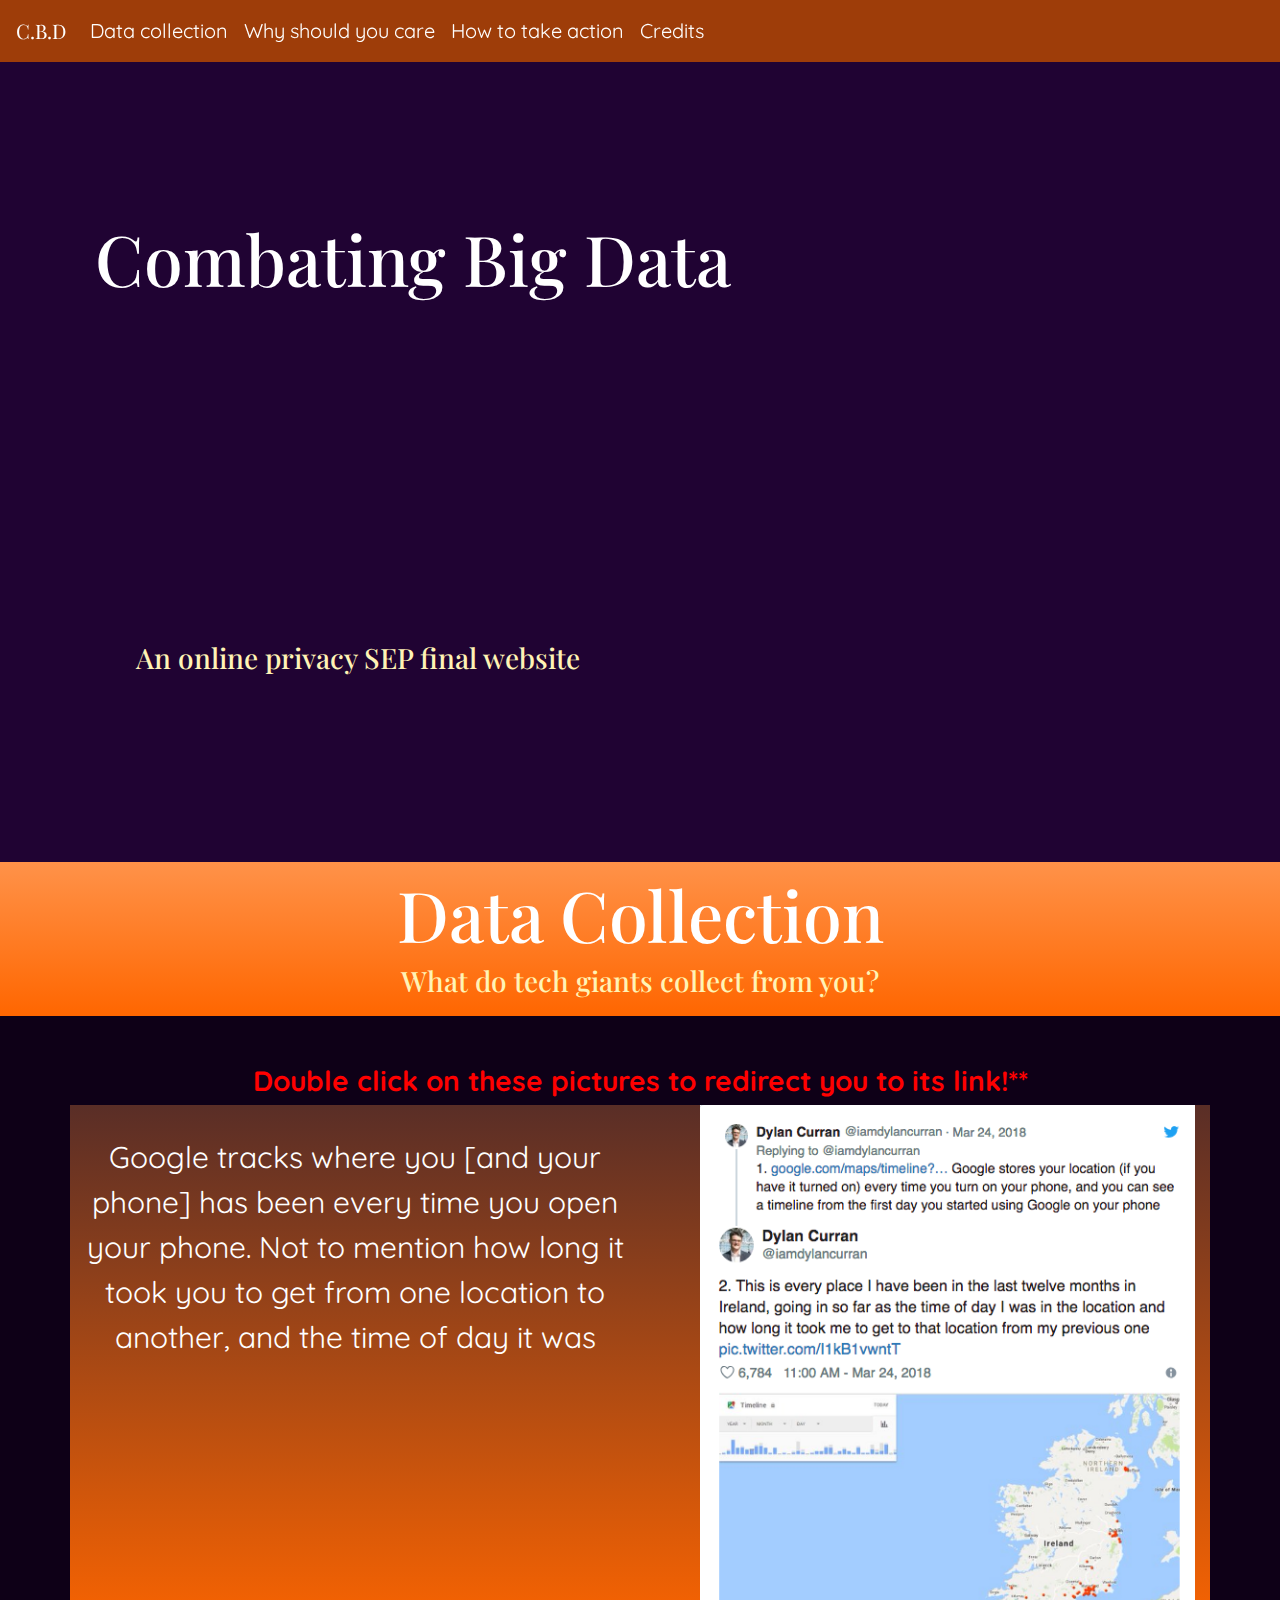
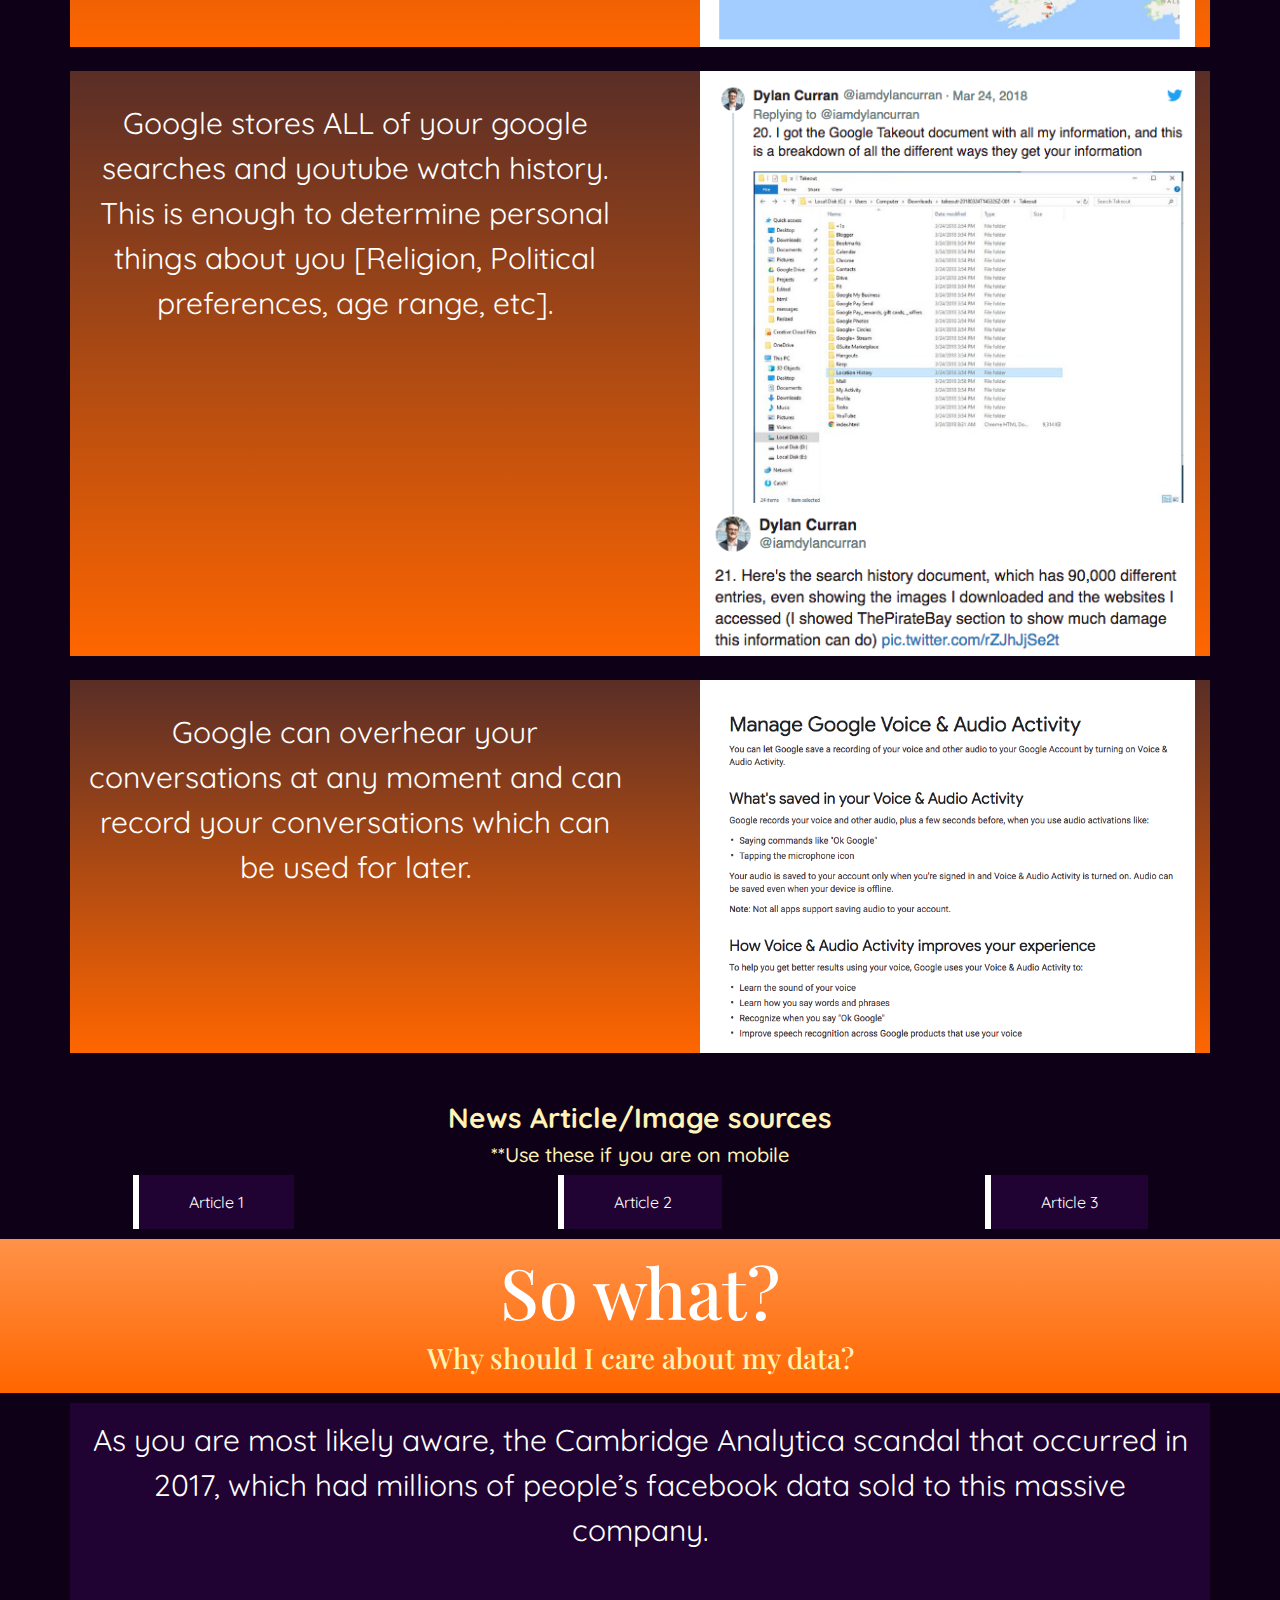
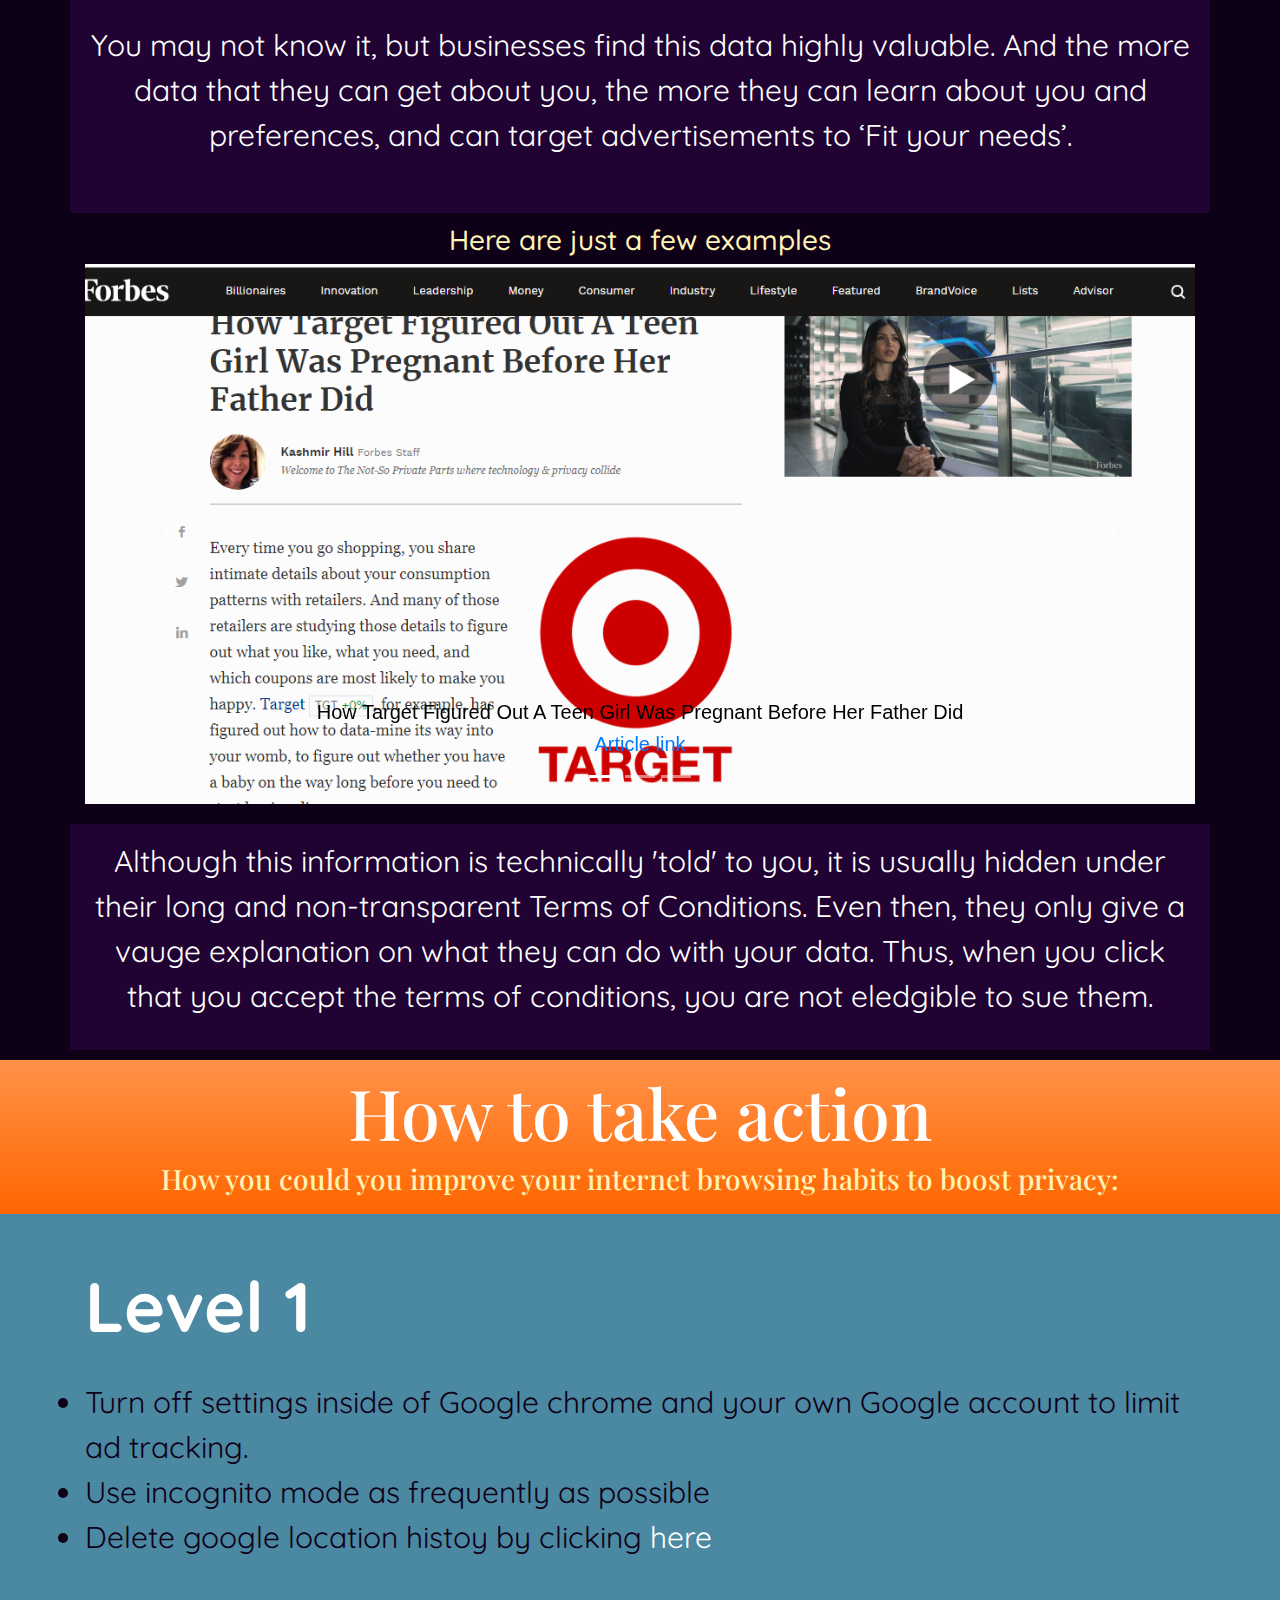
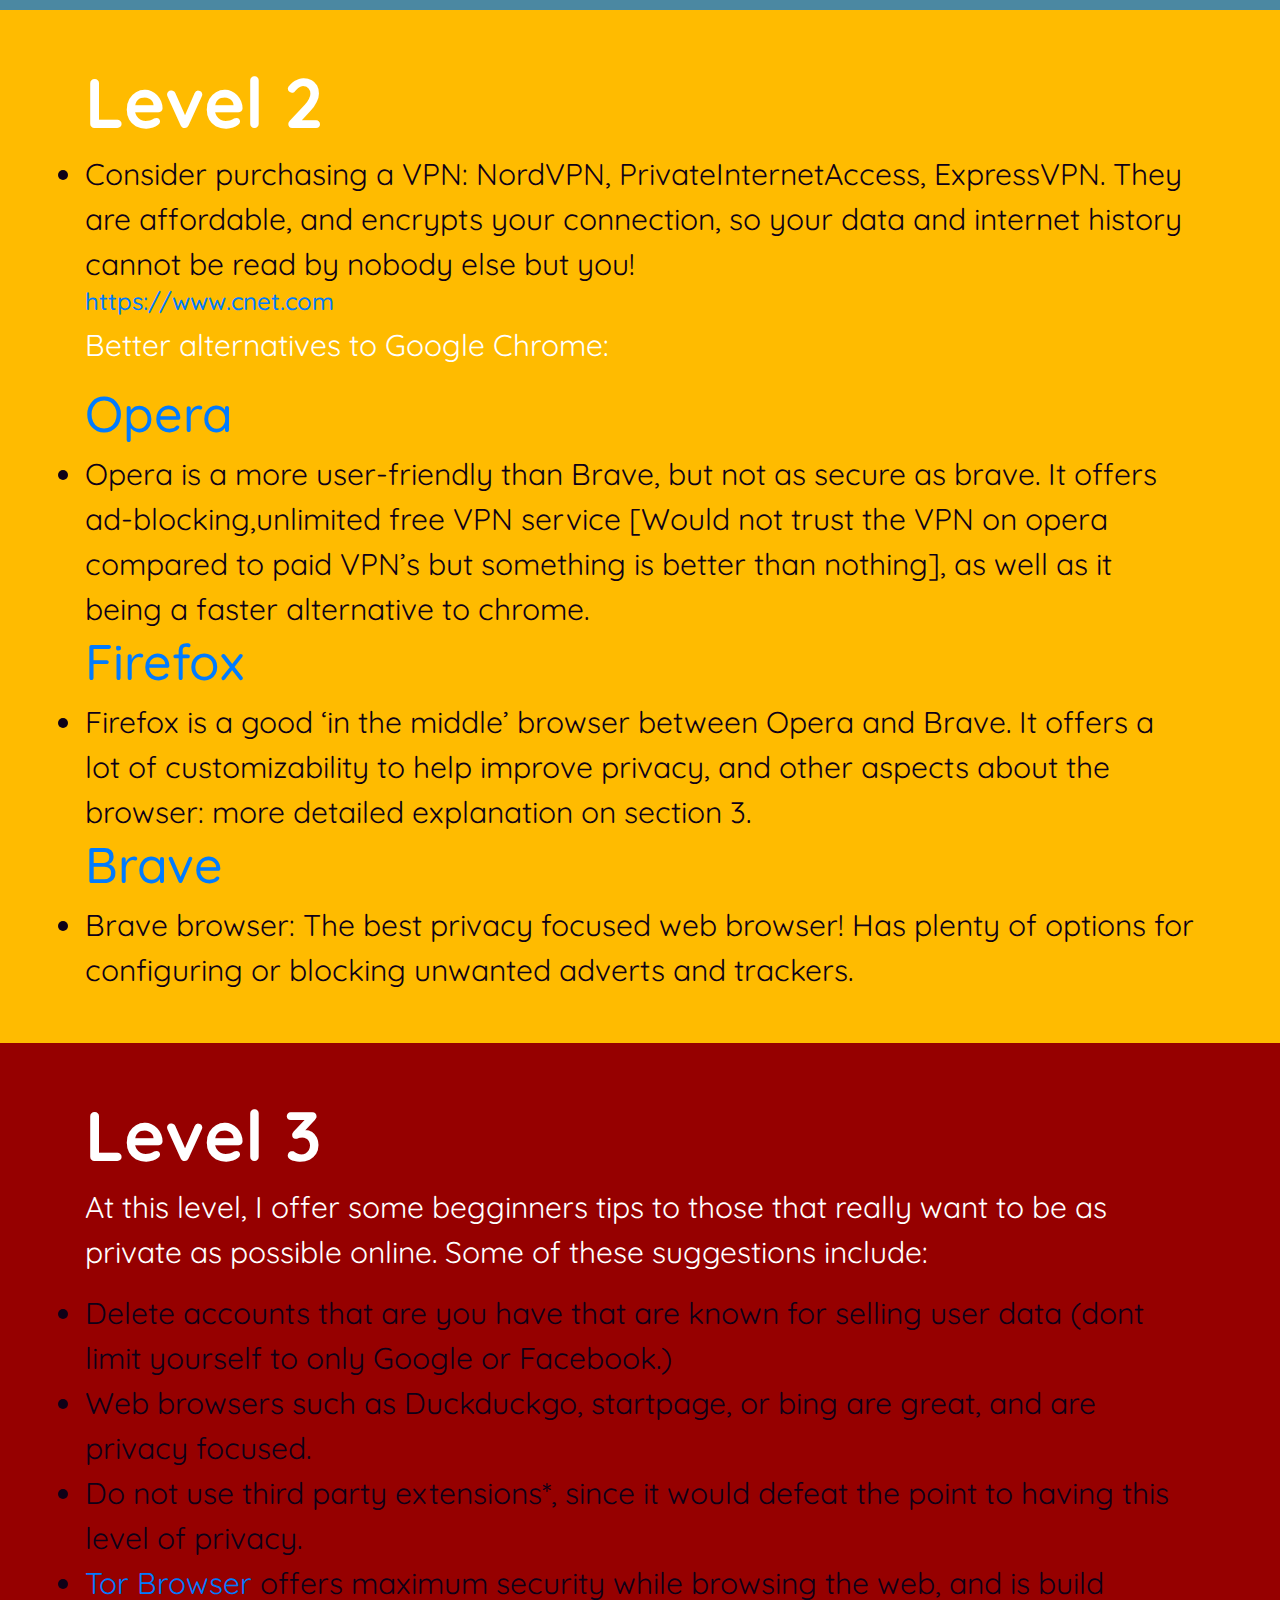
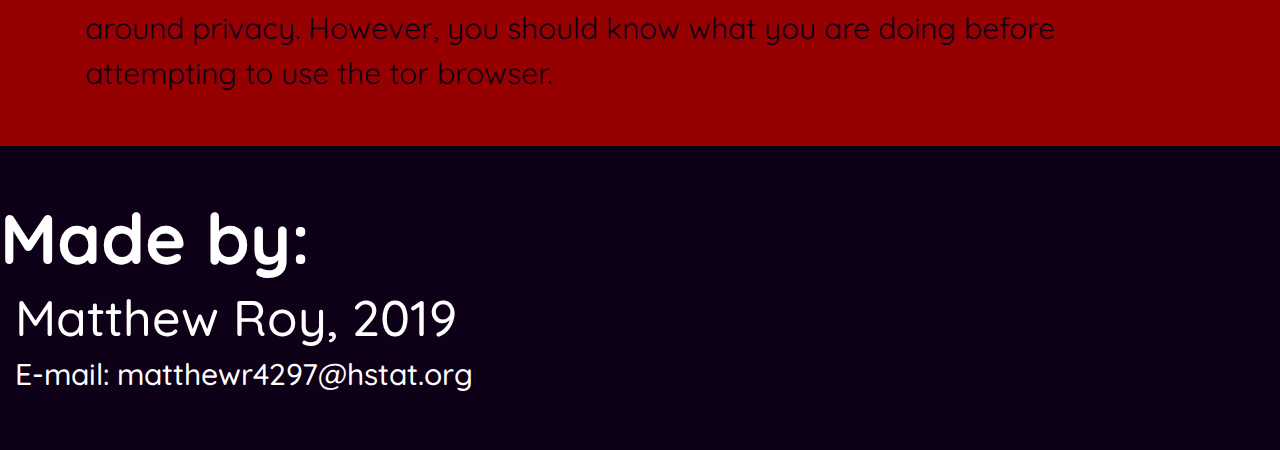
<file: index.html>
<!DOCTYPE html>
<html>

<head>
  <meta charset="UTF-8">
  <meta name="viewport" content="width=device-width,initial-scale=1">
  <link rel="icon" href="./images/g-icon.jpeg">
  <!--Browser tab icon / Favicon-->
  <title>CBD Landing</title>
  <!-- jQuery -->
  <script src="https://code.jquery.com/jquery-3.3.1.js"></script>
  <script src="main.js"></script>
  <!-- Bootstrap -->
  <link rel="stylesheet" href="https://stackpath.bootstrapcdn.com/bootstrap/4.3.1/css/bootstrap.min.css">
  <script src="https://stackpath.bootstrapcdn.com/bootstrap/4.3.1/js/bootstrap.min.js"></script>
  <!-- CSS -->
  <link rel="stylesheet" href="style.css">

  <!-- Custom -->
  <link href="https://fonts.googleapis.com/css?family=Playfair+Display:400i,700" rel="stylesheet">
<link href="https://fonts.googleapis.com/css?family=Quicksand:400,700" rel="stylesheet">

  
  
  <nav class="navbar navbar-light navbar-expand-md sticky-top" style="background-color:#FF660099" id="nav">
    <a class="navbar-brand" href="#" id="nav-brand">C.B.D</a>
    <button class="navbar-toggler" type="button" data-toggle="collapse" data-target="#navbar" style="background-color:white">
    <span class="navbar-toggler-icon" style="background-color:white"></span>
  </button>
    <div class="collapse navbar-collapse" id="navbar">
      <ul class="navbar-nav">
        <li id="nav-item" class="nav-item">
          <a class="nav-link" href="#section-1" id="nav-section">Data collection</a>
        </li>
        <li id="nav-item" class="nav-item">
          <a class="nav-link" href="#section-2" id="nav-section">Why should you care</a>
        </li>
        <li id="nav-item" class="nav-item">
          <a class="nav-link" href="#section-3" id="nav-section">How to take action</a>
        </li>
        <li id="nav-item" class="nav-item">
          <a class="nav-link" href="#credits" id="nav-section">Credits</a>
        </li>
      </ul>
    </div>
  </nav>
</head>

<body>

  <header id="landing-1">
    <div class='text-vertical-center'>
      <h1>Combating Big Data</h1>
      </div>
  <img class=" w-20px" id="google-logo" src="./images/google-logo-vector.png" width=350px height=350px>
  </header>
  <header id="landing-2">
    <div class='text-vertical-center'>
    <h3>An online privacy SEP final website</h3>
    </div>
    <br>
    <img class=" w-20px" id="facebook-logo" src="./images/facebook-logo-vector.png" width=350px height=350px>
  </header>

  <div class="container-fluid text-center" id="section-1">
    <h1>Data Collection</h1>
    <h3 class="text-center">What do tech giants collect from you?</h3>
  </div>
  <div id="content-1">
    <br>
    <br>
    <h3 class="text-center" style="color:red"><b>Double click on these pictures to redirect you to its link!**</b></h3>
    <div class="container" id="fact">
      <div class="row">
        <div class="col-xs-10 col-sm-6 text-center" id="data">
          <p>Google tracks where you [and your phone] has been every time you open your phone. Not to mention how long it took you to get from one location to another, and the time of day it was</p>
        </div>

        <div class="col-xs-10 col-sm-6" id="img">
          <img class="d-block w-100" id="img-1-1" src="./images/fp-sec1-1.png">
        </div>
      </div>
    </div>
    <br>
    <div class="container" id="fact">
      <div class="row">
        <div class="col-xs-10 col-sm-6 text-center" id="data">
          <p>Google stores ALL of your google searches and youtube watch history. This is enough to determine personal things about you [Religion, Political preferences, age range, etc].
          </p>
        </div>
        <div class="col-xs-10 col-sm-6" id="img">
          <img class="d-block w-100" id="img-1-2" src="./images/fp-sec1-2.png">
        </div>
      </div>
    </div>
    <br>
    <div class="container" id="fact">
      <div class="row">
        <div class="col-xs-10 col-sm-6 text-center" id="data">
          <p>Google can overhear your conversations at any moment and can record your conversations which can be used for later.
          </p>
        </div>
        <div class="col-xs-10 col-sm-6" id="img">
          <img class="d-block w-100" id="img-1-3" src="./images/fp-sec1-3.png">
        </div>
      </div>
    </div>
    <br>
    <br>
  </div>
  <div class="container-fluid text-center" id="links">
    <h3><b>News Article/Image sources</b></h3>
    <h5 style="color: #FFF3B5">**Use these if you are on mobile</h5>
  
 
    <div class="row">
      <div class="col-xs-10 col-md-4 text-center" id="src-link">

        <a id="article-link" target=_blank href="https://bgr.com/2018/03/28/google-vs-facebook-user-data-collection/">Article 1</a>
      </div>
      <div class="col-xs-10 col-md-4 text-center" id="src-link">
        <a id="article-link" target=_blank href="https://twitter.com/iamdylancurran/status/977563417929306112">Article 2</a>
      </div>
      <div class="col-xs-10 col-md-4 text-center" id="src-link">
        <a id="article-link" target=_blank href="https://support.google.com/websearch/answer/6030020?hl=en&co=GENIE.Platform%3DAndroid">Article 3</a>
      </div>
    </div>
  </div>
  <div class="container-fluid text-center" id="section-2">
    <h1>So what?</h1>
    <h3 class="text-center">Why should I care about my data?</h3>
  </div>
  <div class="container" id="content-2">
    <div class="row text-center">
      <div class="col-xs-10" id="sec2-col">
        <p>As you are most likely aware, the Cambridge Analytica scandal that occurred in 2017, which had millions of people’s facebook data sold to this massive company.
        </p>
        <br>
      </div>
      <div class="col-xs-10" id="sec2-col" style="margin-bottom:10px">
        <p>You may not know it, but businesses find this data highly valuable. And the more data that they can get about you, the more they can learn about you and preferences, and can target advertisements to ‘Fit your needs’.
        </p>
        <br>
      </div>
    </div>
    <!--
      <div class="col-12" id="sec2-col3">
        <p>Lorem Ipsum Dopler. Lorem Ipsum Dopler. Lorem Ipsum Dopler</p>
        <br>
        <br>
      </div>
      -->
       <h3 class="text-center">Here are just a few examples</h3>
  </div>
 
  <div class="container" id="source-link-2">
    <div id="demo" class="carousel slide" data-ride="carousel">

      <!-- Indicators -->
      <ul class="carousel-indicators">
        <li data-target="#demo" data-slide-to="0" class="active"></li>
        <li data-target="#demo" data-slide-to="1"></li>
        <li data-target="#demo" data-slide-to="2"></li>
      </ul>

      <!-- The slideshow -->
      <div class="carousel-inner">
        <div class="carousel-item active">
          <img class="d-block w-100" src="./images/fp-sec2-1.png" id="article-img" alt="Article 1">
          <div class="carousel-caption d-none d-md-block">
            <h5 style="color:black">How Target Figured Out A Teen Girl Was Pregnant Before Her Father Did</h5>
            <h5 style="color:black"><a target=_blank href="https://www.forbes.com/sites/kashmirhill/2012/02/16/how-target-figured-out-a-teen-girl-was-pregnant-before-her-father-did/#2ec9c7866668">
              Article link</a></h5>
          </div>
        </div>
        <div class="carousel-item">
          <img class="d-block w-100" src="./images/fp-sec2-2.png" id="article-img" alt="Article 2">
          <div class="carousel-caption d-none d-md-block">
            <h5 style="color:white">Google scans student e-mails</h5>
            <h5><a target=_blank href="https://www.forbes.com/sites/kashmirhill/2012/02/16/how-target-figured-out-a-teen-girl-was-pregnant-before-her-father-did/#2ec9c7866668">
              Article link</a></h5>
          </div>
        </div>
        <div class="carousel-item">
          <img class="d-block w-100" src="./images/fp-sec2-3.png" id="article-img" alt="Article 3">
          <div class="carousel-caption d-none d-md-block">
            <h5 style="color:white">How Target Figured Out A Teen Girl Was Pregnant Before Her Father Did</h5>
            <h5><a target=_blank href="https://www.forbes.com/sites/kashmirhill/2012/02/16/how-target-figured-out-a-teen-girl-was-pregnant-before-her-father-did/#2ec9c7866668">
              Article link</a></h5>
          </div>
        </div>
      </div>
      
      <!-- Left and right controls -->
      <a class="carousel-control-prev" href="#demo" data-slide="prev">
    <span class="carousel-control-prev-icon"></span>
  </a>
      <a class="carousel-control-next" href="#demo" data-slide="next">
    <span class="carousel-control-next-icon"></span>
  </a>

    </div>
  </div>
  <div class="container" id="content-2">
    <div class="row">
      <div class="col-xs-10 text-center" id="sec2-col" style="margin-bottom:10px">
        <p>Although this information is technically 'told' to you, it is usually hidden under their long and non-transparent Terms of Conditions. Even then, they only give a vauge explanation on what they can do with your data.
        Thus, when you click that you accept the terms of conditions, you are not eledgible to sue them.</p>
      </div>
    </div>
  </div>

  <div class="container-fluid text-center" id="section-3">
    <h1>How to take action</h1>
    <h3 class="text-center">How you could you improve your internet browsing habits to boost privacy:</h3>
  </div>
  <div id="content-3">
  <div class="container-fluid" id="level-1">
    <div class="container" id="content">
    <h1><b>Level 1</b></h1>
    <br>
    <li> Turn off settings inside of Google chrome and your own Google account to limit ad tracking.
    </li>
    <li>Use incognito mode as frequently as possible</li>
    <li>Delete google location histoy by clicking <a target=_blank href="https://www.google.com/locationhistory/delete?pb" style="color:white">here</a></li>
  </div>
  </div>
  <div class="container-fluid" id="level-2">
    <div class="container" id="content">
    <h1><b>Level 2</b></h1>
    <li>Consider purchasing a VPN: NordVPN, PrivateInternetAccess, ExpressVPN. They are affordable, and encrypts your connection, so your data and internet history cannot be read by nobody else but you!
    </li>
    <h4><a target=_blank href="https://www.cnet.com/best-vpn-services-directory/">https://www.cnet.com</a></h4>
    <p>Better alternatives to Google Chrome:</p>
    <h2><a target=_blank href="https://www.opera.com/"> Opera</a></h2>
    <li>Opera is a more user-friendly than Brave, but not as secure as brave. It offers ad-blocking,unlimited free VPN service [Would not trust the VPN on opera compared to paid VPN’s but something is better than nothing], as well as it being a faster alternative
      to chrome. </li>
    <h2><a target=_blank href="https://www.mozilla.org/en-US/firefox/new/">Firefox</a></h2>
    <li>Firefox is a good ‘in the middle’ browser between Opera and Brave. It offers a lot of customizability to help improve privacy, and other aspects about the browser: more detailed explanation on section 3.</li>
    <h2><a target=_blank href="https://brave.com/index/">Brave</a></h2>
    <li>Brave browser: The best privacy focused web browser! Has plenty of options for configuring or blocking unwanted adverts and trackers.</li>
  </div>
  </div>
  <div class="container-fluid" id="level-3">
    <div class="container" id="content">
    <h1><b>Level 3</b></h1>
    <p>At this level, I offer some begginners tips to those that really want to be as private as possible online. Some of these suggestions include:</p>
    <li>Delete accounts that are you have that are known for selling user data (dont limit yourself to only Google or Facebook.)</li>

    <li>Web browsers such as Duckduckgo, startpage, or bing are great, and are privacy focused.
    </li>
    <li>Do not use third party extensions*, since it would defeat the point to having this level of privacy.
    </li>
    <li><a target=_blank href=https://www.torproject.org/download/>Tor Browser</a> offers maximum security while browsing the web, and is build around privacy. However, you should know what you are doing before attempting to use the tor browser. </li>
  </div>
  </div>
  </div>
  <div id="credits">
    <h1><b>Made by: </b></h1>
    <div id="contact" class="container-fluid">
    <h2>Matthew Roy, 2019</h2>
    <h2 id="email">E-mail: matthewr4297@hstat.org</h2>
    
  </div>
  </div>
</body>

</html>
</file>
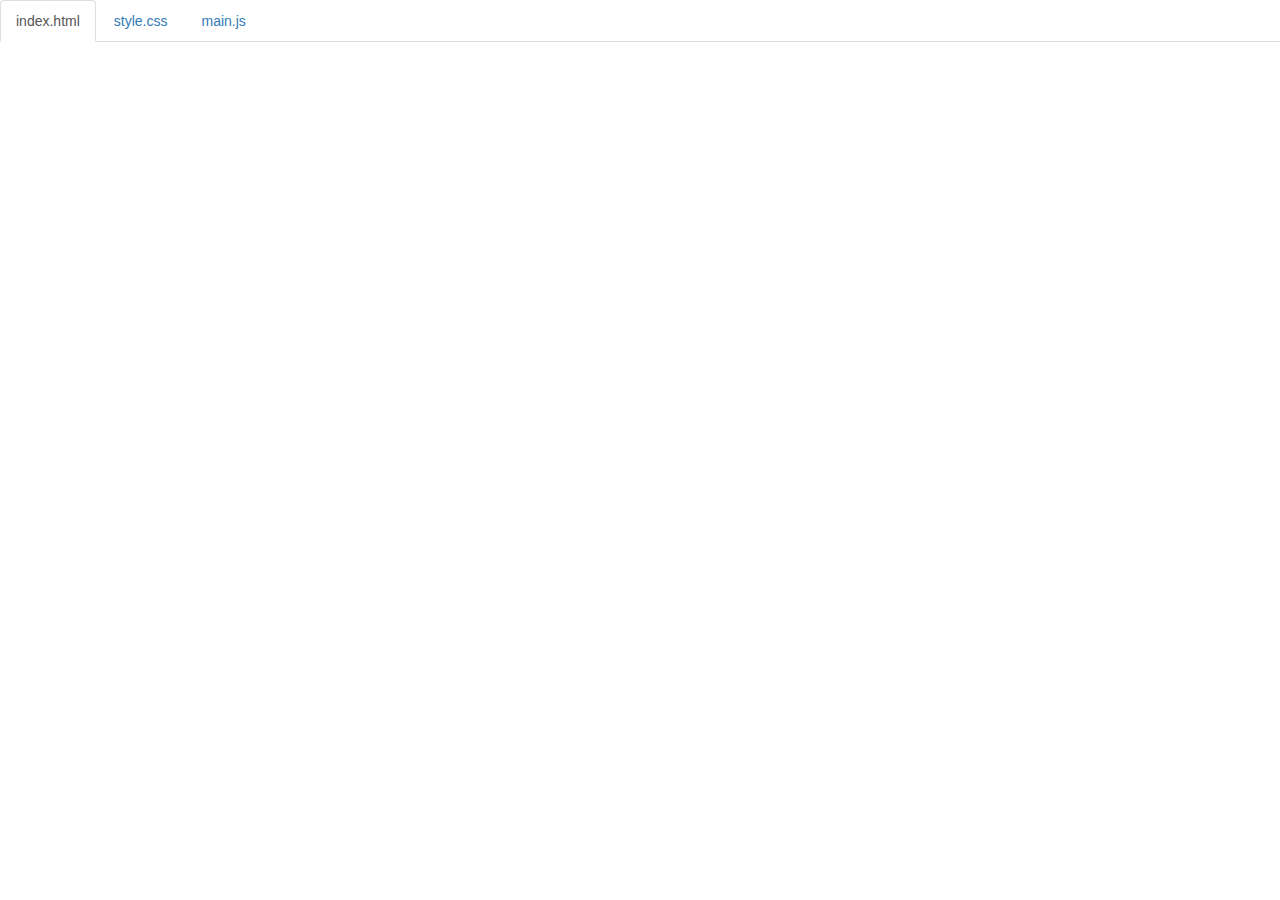
<file: code.html>
<!DOCTYPE html>
<html lang="en">

<head>
    <title>Code</title>
    <meta charset="utf-8">
    <meta name="viewport" content="width=device-width, initial-scale=1">
    <link rel="stylesheet" href="https://maxcdn.bootstrapcdn.com/bootstrap/3.3.6/css/bootstrap.min.css">
    <script src="https://ajax.googleapis.com/ajax/libs/jquery/1.12.0/jquery.min.js"></script>
    <script src="https://maxcdn.bootstrapcdn.com/bootstrap/3.3.6/js/bootstrap.min.js"></script>
    <style>
        body {
            padding-top: 50px;
        }
        .navbar-fixed-top {
            background-color: white;
        }
    </style>
</head>

<body>

<!--
The section below puts tabs at the top of the page.
As long as your files are index.html and style.css,
you don't need to change anything below.

If you have any other files, make sure you follow the structure below.
-->

    <div class="container-fluid">
        <ul class="nav nav-tabs navbar-fixed-top">
            <li class="active"><a href="#index">index.html</a></li>
            <li><a href="#style">style.css</a></li>
            <li><a href="#script">main.js</li>
        </ul>

<!-- 
URL structure:
https://gist-it.appspot.com/github/OWNERSUSERNAME/REPONAME/raw/master/FILEPATH?footer=0

DIRECTIONS:
1. Copy the URL above
2. Paste it both places where you see URL below, i.e. script src="URL"
3. Replace the CAPITALIZED info with your info.

EXAMPLE: 
https://gist-it.appspot.com/github/bmuellerhstat/website-portfolio-example/raw/master/index.html?footer=0
-->
        <div class="tab-content">
            <div id="index" class="tab-pane fade in active">
                <script src="https://gist-it.appspot.com/github/matthewr4297/combating-big-data/raw/master/index.html?footer=0"></script>
            </div>
            <div id="style" class="tab-pane fade">
                <script src="https://gist-it.appspot.com/github/matthewr4297/combating-big-data/raw/master/style.css?footer=0"></script>
            </div>
             <div id="js" class="tab-pane fade">
                <script src="https://gist-it.appspot.com/github/matthewr4297/combating-big-data/raw/master/main.js?footer=0"></script>
            </div>
        </div>
    </div>

    <script>
        $(document).ready(function() {
            $(".nav-tabs a").click(function() {
                $(this).tab('show');
            });
            $('.nav-tabs a').on('shown.bs.tab', function(event) {
                var x = $(event.target).text(); // active tab
                var y = $(event.relatedTarget).text(); // previous tab
                $(".act span").text(x);
                $(".prev span").text(y);
            });
            
            // custom code font-size (feel free to change this)
            $('pre').css('font-size','16px');
        });
    </script>

</body>

</html>
</file>
<file: style.css>
/* Hexcode color pallet:
 #0E0017 [Rich Black]
 #200333
 #FF6600 [Safety Orange]
 #FF9249 [Mango Tango]
*/

#landing-1,
#landing-2 {
    display: table;
    width: 100%;
    height: 400px;
    font-family: 'Playfair Display', serif;
    

}

#landing-1 {
    background-color:#200333;
}
#landing-1:hover{
    background: linear-gradient(181deg, #186cce, #e42505, #ecbf0a, #06c60d);
    background-size: 800% 800%;

    -webkit-animation: google-landing-animated 30s ease infinite;
    -moz-animation: google-landing-animated 30s ease infinite;
    animation: google-landing-animated 30s ease infinite;
}
@-webkit-keyframes google-landing-animated {
    0% {
        background-position: 49% 0%
    }
    50% {
        background-position: 52% 100%
    }
    100% {
        background-position: 49% 0%
    }
}

@-moz-keyframes google-landing-animated {
    0% {
        background-position: 49% 0%
    }
    50% {
        background-position: 52% 100%
    }
    100% {
        background-position: 49% 0%
    }
}

@keyframes google-landing-animated {
    0% {
        background-position: 49% 0%
    }
    50% {
        background-position: 52% 100%
    }
    100% {
        background-position: 49% 0%
    }
}

#landing-2 {
   background-color:#200333;
}
#landing-2:hover{
     background: linear-gradient(181deg, #0053b4, #fffdfd, #0053b4, #fffdfd);
    background-size: 800% 800%;

    -webkit-animation: facebook-landing-animated 30s ease infinite;
    -moz-animation: facebook-landing-animated 30s ease infinite;
    animation: facebook-landing-animated 30s ease infinite;
}
@-webkit-keyframes facebook-landing-animated {
    0% {
        background-position: 49% 0%
    }
    50% {
        background-position: 52% 100%
    }
    100% {
        background-position: 49% 0%
    }
}

@-moz-keyframes facebook-landing-animated {
    0% {
        background-position: 49% 0%
    }
    50% {
        background-position: 52% 100%
    }
    100% {
        background-position: 49% 0%
    }
}

@keyframes facebook-landing-animated {
    0% {
        background-position: 49% 0%
    }
    50% {
        background-position: 52% 100%
    }
    100% {
        background-position: 49% 0%
    }
}

#google-logo,#facebook-logo {
    opacity:0;
}



body {
    background-color: #0E0017;
    position: relative;
}
@media(min-width:0px){
    #google-logo,#facebook-logo{
        height:0px;
        width:0px;
    }
    #email{
        font-size:15px;
    }
    #google-logo,#facebook-logo{
        height:100%;
        width:100%;
        display:block;
    }
    #article-link{
        margin-bottom: 10px;
    }
    #article-img{
        height:350px;
        width:200px;
    }
    #nav-brand{
        text-align:center;
    }
    
}
@media(min-width:580px){
 #data{
     padding-top:30px;
 }
}
/*xs+*/

@media(min-width:768px) {
    h1 {
        font-size: 60px
    }
    h2 {
        font-size: 30px;
    }
    #img {
        padding-left: 60px
    }
    #google-logo,#facebook-logo{
        height:100%;
        width:350px;
        display:block;
    }
    p,li {
        font-size: 20px;
    }
     #email{
        font-size:30px;
    }
   #article-img{
        height:100%;
        width:100%;
    }
    
}

@media(min-width:992px) {
    h1 {
        font-size: 70px;

    }
    h2 {
        font-size: 50px;
    }
    #img-1 {
        padding-left: 100px
    }
    p,li {
        font-size: 30px;
    }
}

@media(min-width:1200px) {
    #img-1 {
        padding-left: 150px;
    }
}

#nav-brand {
    color: white;
    font-family: 'Playfair Display', serif;

}

#nav-section {
    color: white;
    font-family: 'Quicksand', sans-serif;

}
#nav{
    background-color:#FF660099;
}
#nav-item{
    font-size:20px;
}
h1 {
    color: white;
}

h3 {
    color: #FFF3B5
}

.text-vertical-center {
    text-align: center;
    vertical-align: middle;
    display: table-cell;
    color: white;
}

/* Custom css links */

#article-link {
   border-left: 6px solid white;
   background-color:#200333;
    color: white;
    padding: 15px 50px;
    display: inline-block;
    transition:0.3s;
}
#article-link:hover {
    
background-image: linear-gradient(#4B88A2,#41f471);
    

}
#source-link-2{
    margin-bottom:20px;
}
#section-1,
#section-2,
#section-3 {
    background-image: linear-gradient(#FF9249, #FF6600);
    padding:10px;
    font-family: 'Playfair Display', serif;

}
#content-1,#content-2,#content-3{
    font-family: 'Quicksand', sans-serif;
}
#links{
    font-family:'Quicksand',sans-serif;
}
#fact {
    background-image: linear-gradient(#FF924950, #FF6600);
}

p {
    color: white;
}
#content-2{
    margin-top:10px;
}
#sec2-col {
    padding:15px;
    background-color: #200333
}

#level-1 {
    background-color: #4B88A2;
    padding:50px;
}

#level-2 {
    background-color: #FFBB00;
    padding:50px;
}

#level-3 {
    background-color: #960000;
    padding:50px;
}
li{color:#0E0017;}
#credits{
    padding-top:50px;
    padding-bottom:50px;
    position:inline;
    font-family: 'Quicksand', sans-serif;
}
#contact {
    color:white;
    
;
}
</file>
